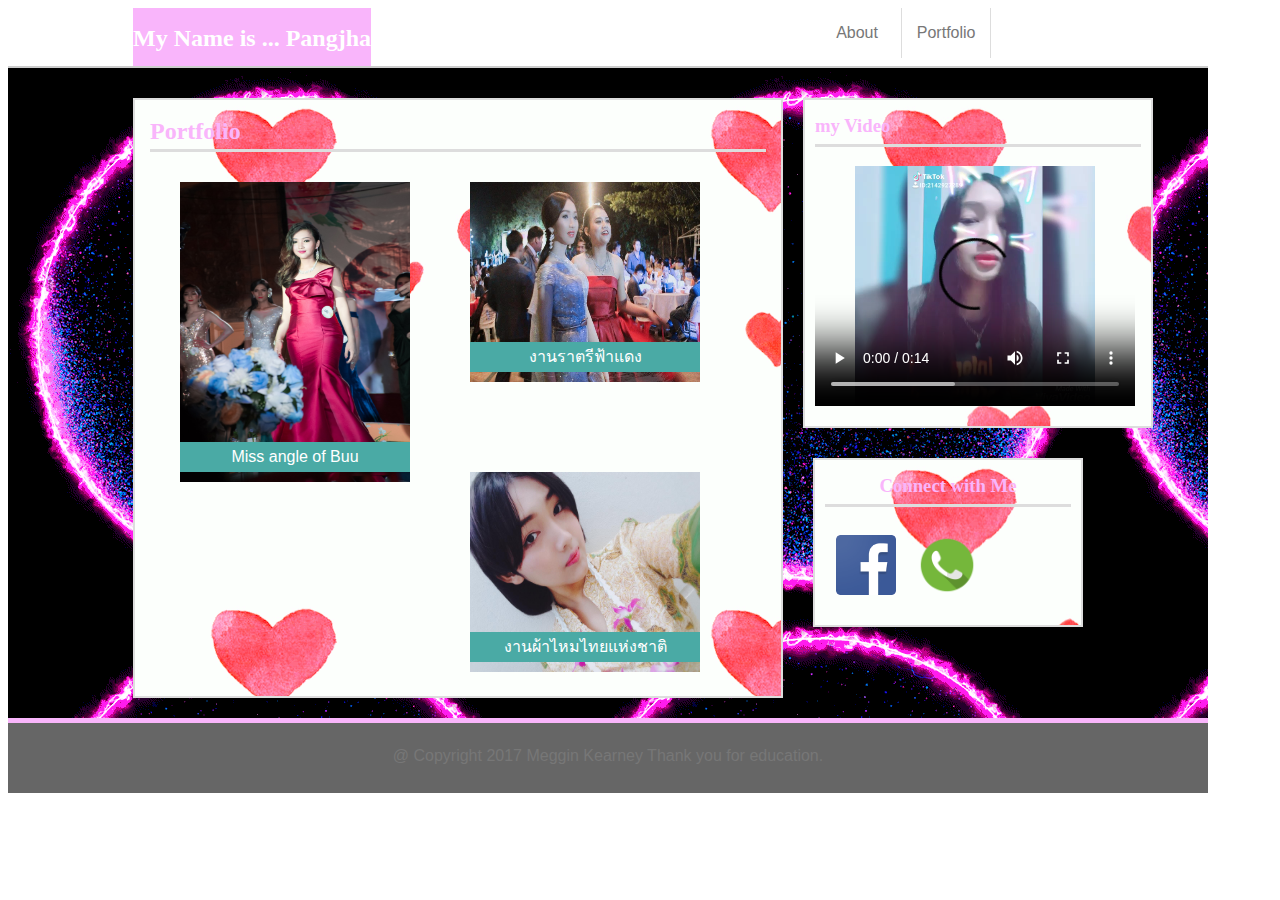
<file: portfolio.html>
<!DOCTYPE html>
<html lang="en-us">
<head>
	<!-- Document responsive across devices. -->
	<meta name="viewport" content="width=device-width, initial-scale=1">
	<!-- Document's character set. -->
    <meta charset="UTF-8">
	<title>My Portfolio</title>
	<!-- Linking CSS -->
	<link rel="stylesheet" type="text/css" href="assets/css/style.css">
	<link rel="stylesheet" type="text/css"
	      href="https://fonts.googleapis.com/css?family=Montserrat">
</head>
<body>

	<div class="header-container">
		<header>My Name is ... Pangjha </header>
		

		<nav>
			<ul>
				<li class="border"><a href="index.html">About</a></li>
				<li class="border"><a href="portfolio.html">Portfolio</a></li>
			</ul>
		</nav>
	</div>

	<div class="main-container">
		<section id="project-portfolio">
			<h2>Portfolio</h2>

			<!-- Using single placeholder image for now. -->
			<ul class="project">
				<li class="box"><div><img class="project" src="assets/images/me6.jpg" height="300" width="150" alt="Project 1"><span class="project-title">Miss angle of Buu</span></div></li>
				<li class="box"><div><img class="project" src="assets/images/me4.jpg" height="200" width="150" alt="Project 1"><span class="project-title">งานราตรีฟ้าแดง</span></div></li>
				<li class="box"><div><img class="project" src="assets/images/me5.jpg" height="200" width="150" alt="Project 1"><span class="project-title">งานผ้าไหมไทยแห่งชาติ</span></div></li>
			<!--	<li class="box"><div><img class="project" src="assets/images/me8.jpg" height="190" width="150" alt="Project 1"><span class="project-title">เป็นประธานสี</span></div></li>-->
			</ul>
			
    	</section>
    	<section id="portVideo"> 
			<h3>my Video</h3>
			<video width="320" height="240" controls autoplay loop>
				<source src="assets/images/videoMe1.mp4" type="video/mp4">
				<source src="assets/images/videoMe1.ogg" type="video/ogg">
			 
			  </video>
		</section>
    	<section id="social-links">
    		<h3>Connect with Me</h3>
			<ul>
				<li><a href="https://facebook.com/bunnywcr" target="_blank"><img class="icon" src="assets/images/facebook.png" alt="GitHub Profile"></a></li>
				<li onclick="numcall()"><img class="icon" src="assets/images/call.png" alt="GitHub Profile"></a></li>
      		</ul>
		</section>
		<script>
			function numcall() {
				  alert("You can call me by 0928025674");
				}
			</script>
	</div>

	<!-- Don't remove-->
	<footer>&#64; Copyright 2017 Meggin Kearney Thank you for education.</footer>
</body>
</html>
</file>
<file: assets/css/style.css>
/* So padding and border no longer increase width. */
* {
  box-sizing: border-box;
}

/* Some default document settings. */
body {
	color: #777777;
	font-family: 'Arial', 'Helvetica Neue', Helvetica, sans-serif;
	line-height: 30px;
	text-align: left;
	/* Set width to 1200 instead of 960 for better layout (in my humble opinion). */
	width: 1200px;
}

header	{
	float: left;
	background-color: #f9b5fb;
	border-bottom: none;
	color: #ffffff;
	height: 100%;
	/*width: 500px;*/
	margin-left: 125px;
	margin-bottom: 0;
	font-family: 'Georgia', Times, Times New Roman, serif;
	text-align: center;
	font-size: 1.5em;
	font-weight: bold;
	vertical-align: middle;
	padding-top: 15px;
}

h2,
h3	{
	color: #f9b5fb;
	border-bottom:	3px solid #dddddd;
	font-family: 'Georgia', Times, Times New Roman, serif;
	margin-top: 1px;
	padding-bottom: 3px;
}

nav	{
	width: 270px;
	float: right;
	text-align: center;
	margin-right: 125px;
}

ul {
	list-style: none;
	margin: 0;
	padding: 0;
}

li {
	float: left;
	width: 33%;
	padding: 10px;
}

li.border {
	border-right: 1px solid #dddddd;
	padding: 10px;
}

a {
	color: #777777;
	text-decoration: none;
}

/* Nav links turn teal on hover. */
a:hover {
  color: #4aaaa5;
}

.icon {
	width: 60px;
	height: auto;
	color: none;
	border-right: none;
}

/* Rotates social icon in contacts on hover. */
.icon:hover {
	transform: rotate(-10deg);
	-ms-transform: rotate(-10deg);
	-webkit-transform: rotate(-10deg);
	-moz-transform: rotate(-10deg);
	-o-transform: rotate(-10deg);
}

section	{
	background-image: url(../images/heart1.gif);
	float: left;
	color: #777777;
	border: 2px solid #dddddd;
	
}
p1{
	font-family: Georgia, 'Times New Roman', Times, serif;
	font-size: 25px;
	font-style: oblique;
}
p3{
	font-size: 18px;
	color: #f9b5fb

}
numcall{
	font-size: 22px;
}
input,
textarea {
	width: 100%;
	padding: 10px 20px 10px 10px;
    margin: 8px 0;
    border-color: #dddddd;
    border-style: solid;
    border-width: thin;
}

/* Need to use a pseudoclass to control placeholder. */
input,
textarea,
input::-webkit-input-placeholder {
    font-size: 16px;
}

footer {
	clear: both;
	margin: 0 auto;
	vertical-align: middle;
	padding: 18px;
	height: 70px;
	background-color: #666666;
	width: 100%;
	border-bottom: none;
	color: #777777;
	text-align: center;
}

.header-container {
	border-bottom: 2px solid #cccccc;
	background-color: #ffffff;
	height: 60px;
}

.main-container {
	clear: both;
	overflow: auto;
	margin: 0 auto;
	background-image: url("../images/wall.gif");

	width: 100%;
	border-bottom: 5px solid #f9b5fb;
}

.box {
	display: inline-block;
	width: 250px;

	margin: 20px;
}

/* Rotates project in portfolio on hover. */
.box:hover {
	transform: rotate(-10deg);
	-ms-transform: rotate(-10deg);
	-webkit-transform: rotate(-10deg);
	-moz-transform: rotate(-10deg);
	-o-transform: rotate(-10deg);
}

.project {
	float: left;
	position: relative;
	top:	-10px;
	width: 100%;
}

.project-title {
	float: left;
	position: relative;
	top: -50px;
	width: 100%;
	height: 30px;
	background-color: #4aaaa5;
	color: #ffffff;
	text-align: center;
}

.button {
	background-color: #4aaaa5;
	color: #ffffff;
	width: 100px;
	height: 40px;
	font-size: 16px;
	border: none;
	position: relative;
	top: -8px;
}

/* Button turns dark on hover. */
.button:hover {
	background-color: #374865;
}

#social-links,
#myFriend {
	float: right;
	padding: 10px;
	width: 270px;
	top: 30px;
	text-align: center;
	margin-right: 125px;
	margin-top: 30px
}

#main-bio,
#contact-form,
#skill,
#project-portfolio {
	position: relative;
	text-align: left;
	width: 650px;
	top: 30px;
	margin-left: 125px;
	margin-bottom: 50px;
}

#main-bio {
	box-sizing: border-box;
	height: auto;
	padding: 20px;
}

#bio-image {
	clear: both;
	float: left;
	margin-right: 20px;
	width: 200px;
	height: 200px;
}

#contact-form {
	padding: 20px;
	height: 500px;
}

#project-portfolio {
	padding: 15px;
	height: 600px;
}
#project{
	height: 50;
	width: 50;
}
#portVideo{
	position: relative;
	float: light;
	padding: 10px;
	width: 350px;
	margin-top: 30px;
	margin-left: 20px;
}
</file>
